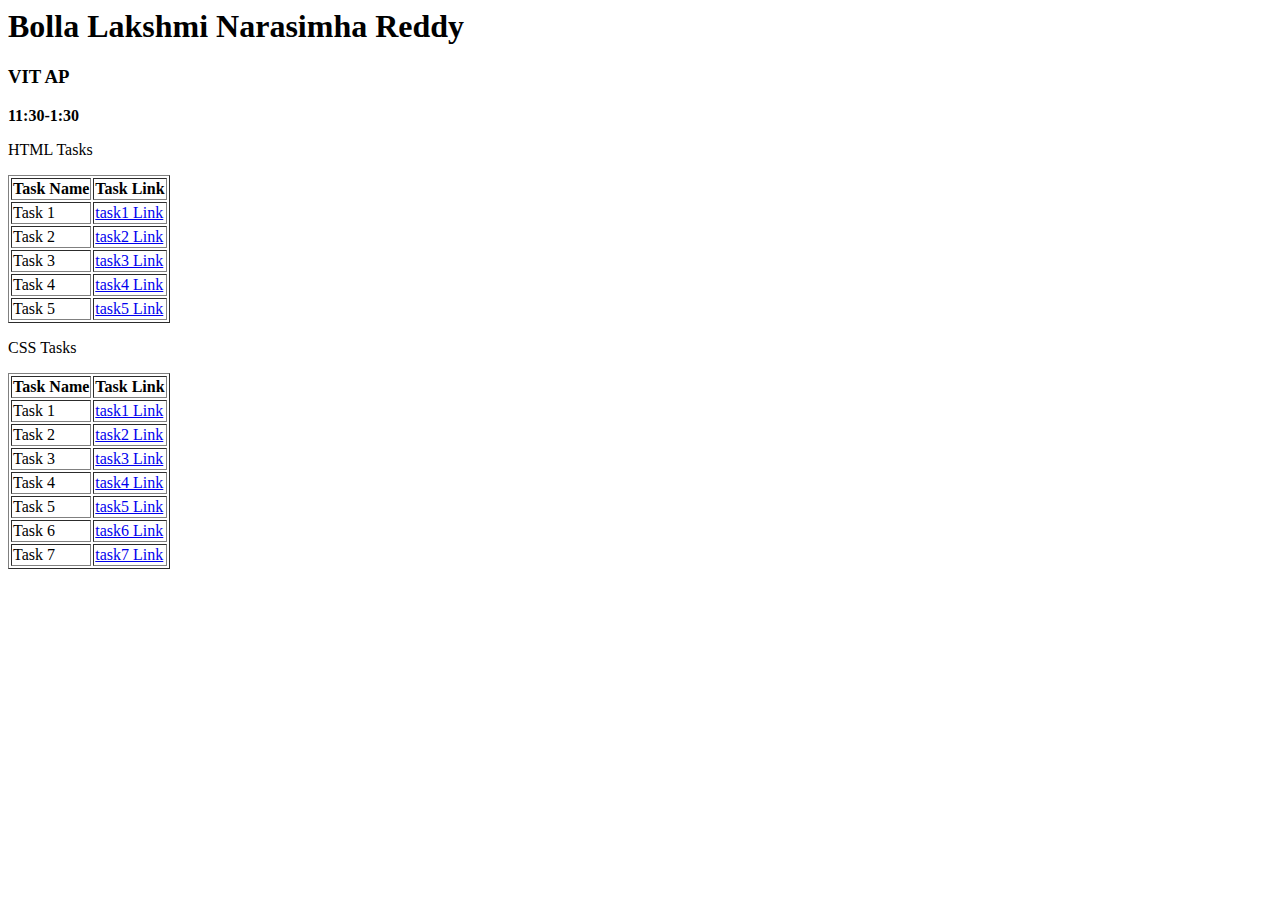
<file: index.html>
<html lang="en">

<head>
    <meta charset="UTF-8">
    <meta name="viewport" content="width=device-width, initial-scale=1.0">
    <title>Mern stack Tasks</title>
</head>

<body>
    <h1>Bolla Lakshmi Narasimha Reddy</h1>
    <h3>VIT AP</h3>
    <p><b>11:30-1:30</b></p>
    <p>HTML Tasks</p>
    <table border="1px">
        <tr>
            <th>Task Name</th>
            <th>Task Link</th>
        </tr>
        <tr>
            <td>Task 1</td>
            <td><a href="task1html.html">task1 Link </a></td>
        </tr>
        <tr>
            <td>Task 2</td>
            <td><a href="task2html.html">task2 Link</a></td>
        </tr>
        <tr>
            <td>Task 3</td>
            <td><a href="task3html.html">task3 Link</a></td>
        </tr>
        <tr>
            <td>Task 4</td>
            <td><a href="task4html.html">task4 Link</a></td>
        </tr>
        <tr>
            <td>Task 5</td>
            <td><a href="task5html.html">task5 Link</a></td>
        </tr>
    </table>


    <p>CSS Tasks</p>
    <table border="1px">
        <tr>
            <th>Task Name</th>
            <th>Task Link</th>
        </tr>
        <tr>
            <td>Task 1</td>
            <td><a href="task1css.html">task1 Link </a></td>
        </tr>
        <tr>
            <td>Task 2</td>
            <td><a href="task2css.html">task2 Link</a></td>
        </tr>
        <tr>
            <td>Task 3</td>
            <td><a href="taskcss3.html">task3 Link</a></td>
        </tr>
        <tr>
            <td>Task 4</td>
            <td><a href="/task4css.html">task4 Link</a></td>
        </tr>
        <tr>
            <td>Task 5</td>
            <td><a href="task5css.html">task5 Link</a></td>
        </tr>
        <tr>
            <td>Task 6</td>
            <td><a href="task6css.html">task6 Link</a></td>
        </tr>
        <tr>
            <td>Task 7</td>
            <td><a href="task-7css.html">task7 Link</a></td>
        </tr>
    </table>
</body>

</html>
</file>
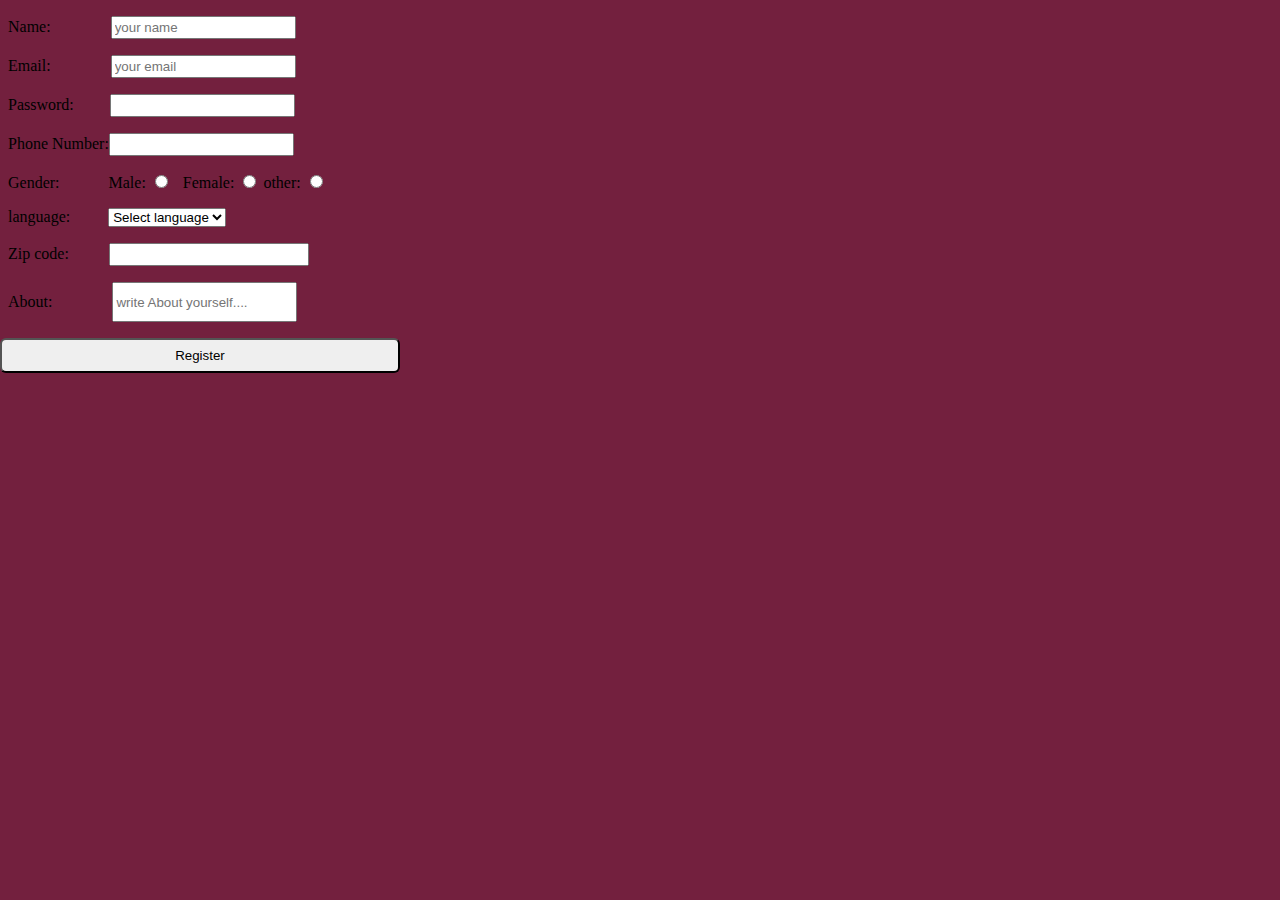
<file: task-7css.html>
<html lang="en">

<head>
    <meta charset="UTF-8">
    <meta name="viewport" content="width=device-width, initial-scale=1.0">
    <title>Task-7</title>
    <link rel="stylesheet" href="task-7.css">
</head>

<body>
    <div>
        <label for="">Name:<input type="text" placeholder="your name"></label>
        <label for="">Email:<input type="email" placeholder="your email"></label>
        <label for="">Password:<input type="password"></label>
        <label for="">Phone Number:<input type="tel"></label>
        <label>Gender: <label class="rad1">Male: <input type="radio"></label>
            <label class="rad" class="rad">Female: <input type="radio"></label>
            <label class="rad">other: <input type="radio"></label>
        </label>

        <label>language: <select>
                <option value="">Select language</option>
                <option value="">Telugu</option>
                <option value="">Hindi</option>
                <option value="">English</option>
                <option value="">Tamil</option>
                <option value="">Malayalam</option>
            </select>
        </label>

        <label for="">Zip code:<input id="ahen" type="text"></label>

        <label for="">About:<input class="ab" type="text" placeholder="write About yourself...."></label>
        <input type="submit" value="Register">
    </div>
</body>

</html>
</file>
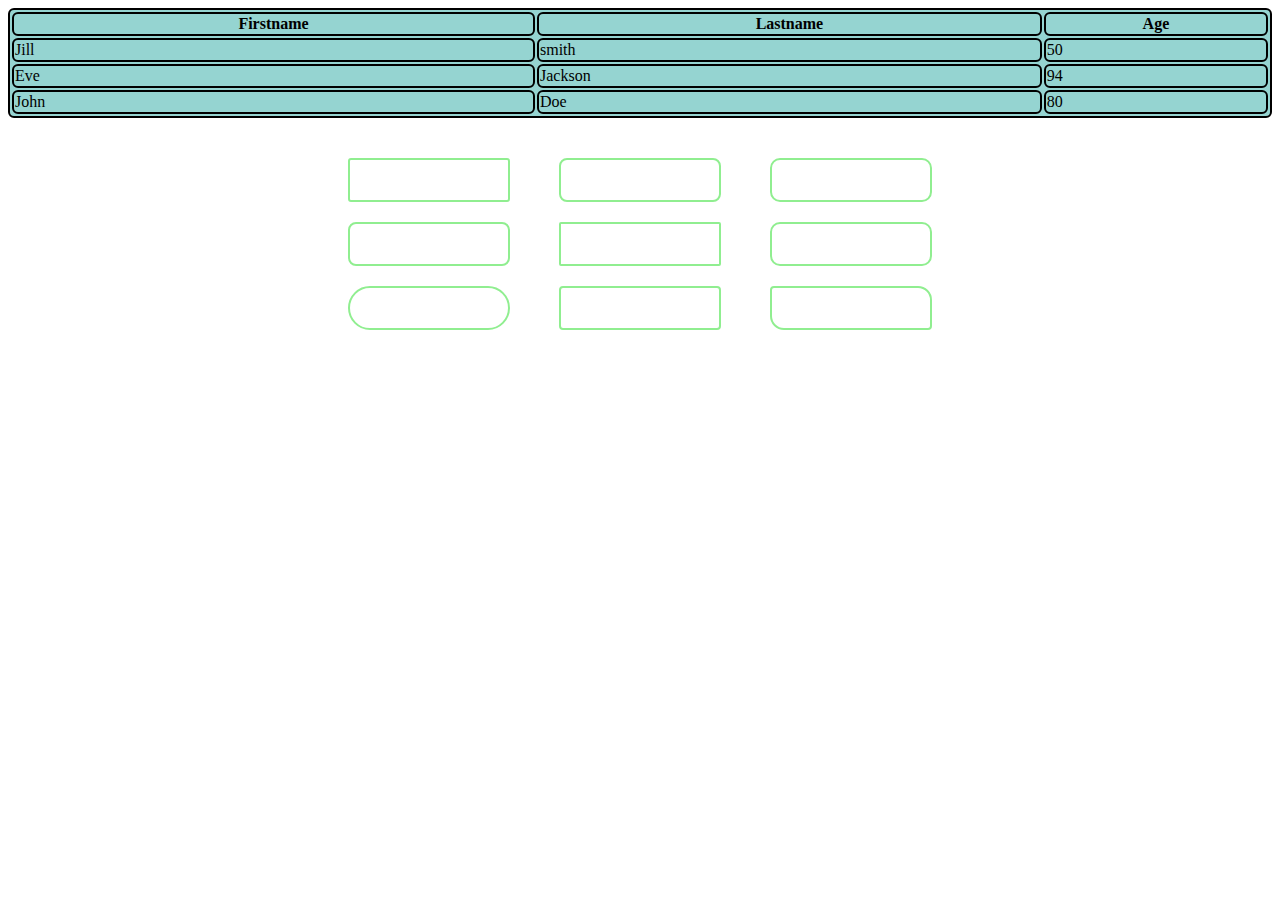
<file: task1css.html>
<html lang="en">
<head>
    <meta charset="UTF-8">
    <meta name="viewport" content="width=device-width, initial-scale=1.0">
    <title>Task-1</title>
    <link rel="stylesheet" href="task1.css">
</head>
<body>
    <table>
        <tr>
            <th>Firstname</td>
            <th>Lastname</td>
            <th>Age</td>
        </tr>
        <tr>
            <td>Jill</td>
            <td>smith</td>
            <td>50</td>
        </tr>
        <tr>
            <td>Eve</td>
            <td>Jackson</td>
            <td>94</td>
        </tr>
        <tr>
            <td>John</td>
            <td>Doe</td>
            <td>80</td>
        </tr>
    </table>
<div>
    <div class="one"></div>
    <div class="two"></div>
    <div class="three"></div>
    <div class="four"></div>
    <div class="five"></div>
    <div class="six"></div>
    <div class="seven"></div>
    <div class="eight"></div>
    <div class="nine"></div>
</div>

</body>
</html>
</file>
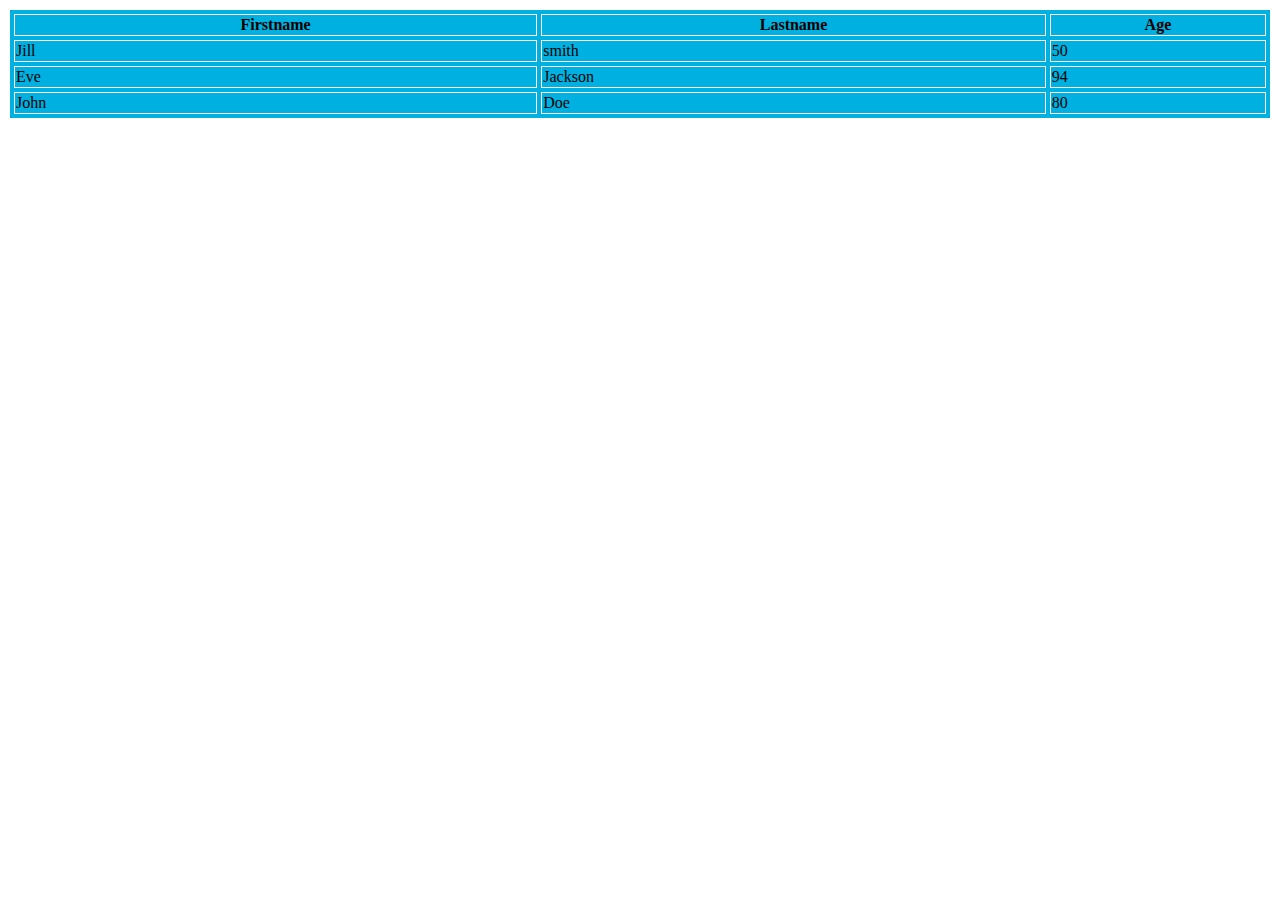
<file: task1html.html>
<html lang="en">

<head>
    <meta charset="UTF-8">
    <meta name="viewport" content="width=device-width, initial-scale=1.0">
    <title>Task 1</title>
</head>

<body>
    <table border="2px" bgcolor=skyblue; bordercolor="white" border-collapse="collapse" cellspacing="4px" width="100%">
        <tr>
            <th>Firstname</td>
            <th>Lastname</td>
            <th>Age</td>
        </tr>
        <tr>
            <td>Jill</td>
            <td>smith</td>
            <td>50</td>
        </tr>
        <tr>
            <td>Eve</td>
            <td>Jackson</td>
            <td>94</td>
        </tr>
        <tr>
            <td>John</td>
            <td>Doe</td>
            <td>80</td>
        </tr>
    </table>
</body>

</html>
</file>
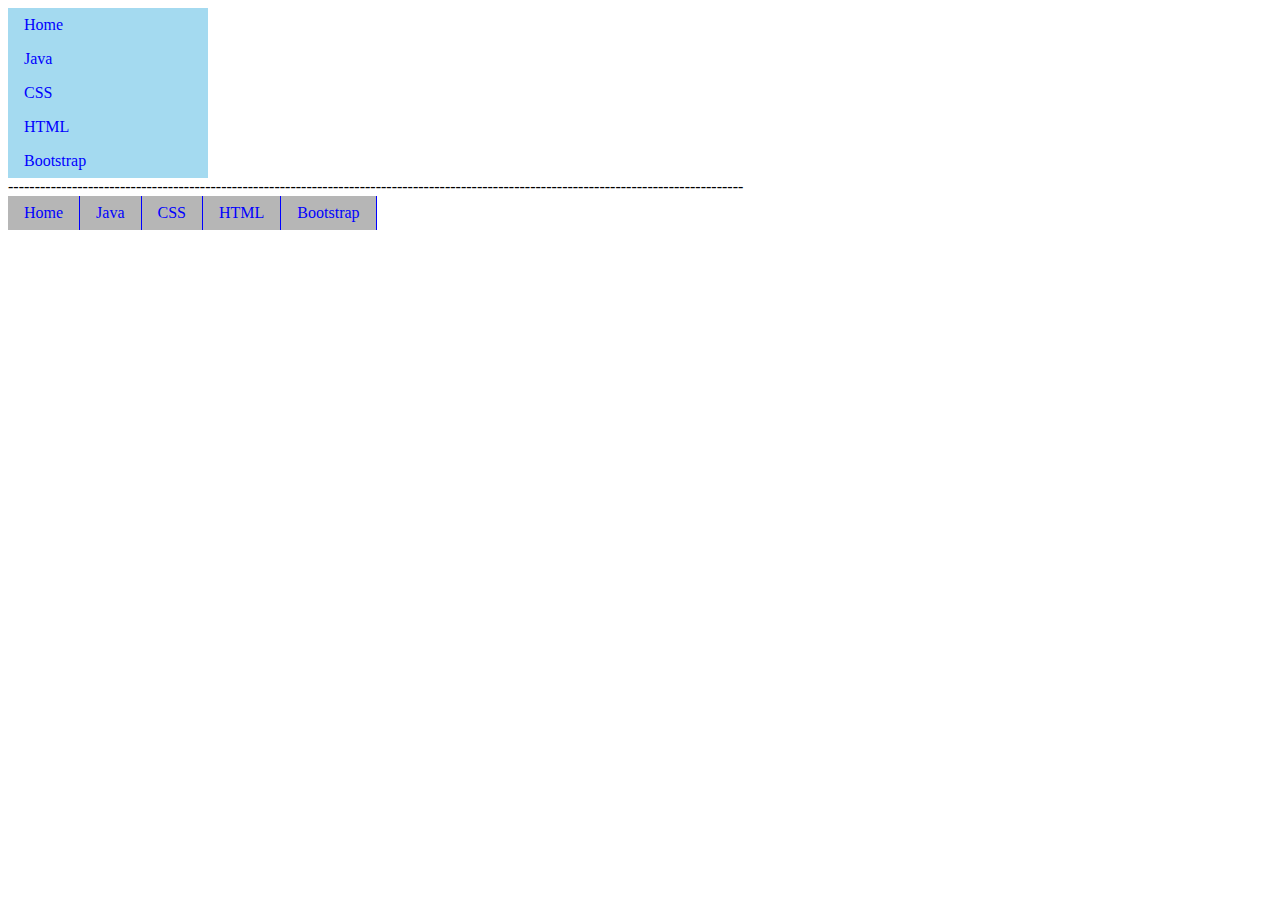
<file: task2css.html>
<html lang="en">

<head>
    <meta charset="UTF-8">
    <meta name="viewport" content="width=device-width, initial-scale=1.0">
    <title>Nav Bar</title>
    <link rel="stylesheet" href="task2.css">
</head>

<body>

    <ul>
        <li><a id="act">Home</a></li>
        <li><a>Java</a></li>
        <li><a>CSS</a></li>
        <li><a>HTML</a></li>
        <li><a>Bootstrap</a></li>
    </ul>

    <div style="width: 100%;">
        ------------------------------------------------------------------------------------------------------------------------------------------
    </div>

    <ul class="nav">
        <li class="in"><a id="act">Home</a></li>
        <li class="in"><a>Java</a></li>
        <li class="in"><a>CSS</a></li>
        <li class="in"><a>HTML</a></li>
        <li class="in"><a>Bootstrap</a></li>
    </ul>
</body>

</html>
</file>
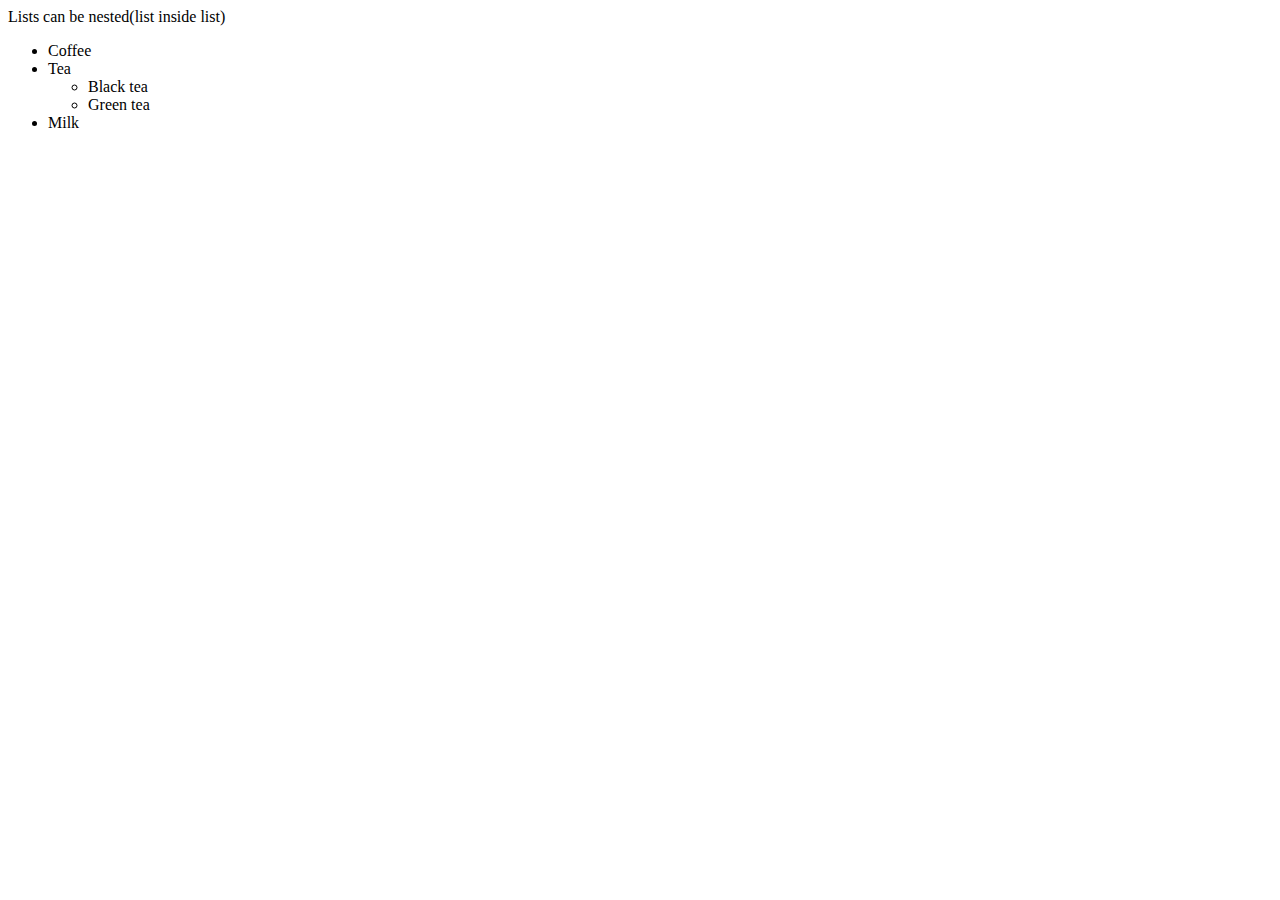
<file: task2html.html>
<html lang="en">

<head>
    <meta charset="UTF-8">
    <meta name="viewport" content="width=device-width, initial-scale=1.0">
    <title>Document</title>
</head>

<body>
    <div>
        <p>Lists can be nested(list inside list)</p>
        <ul>
            <li>Coffee</li>
            <li>Tea
                <ul type="circle">
                    <li>Black tea</li>
                    <li>Green tea</li>
                </ul>
            </li>
            <li>Milk</li>
        </ul>
    </div>
</body>

</html>
</file>
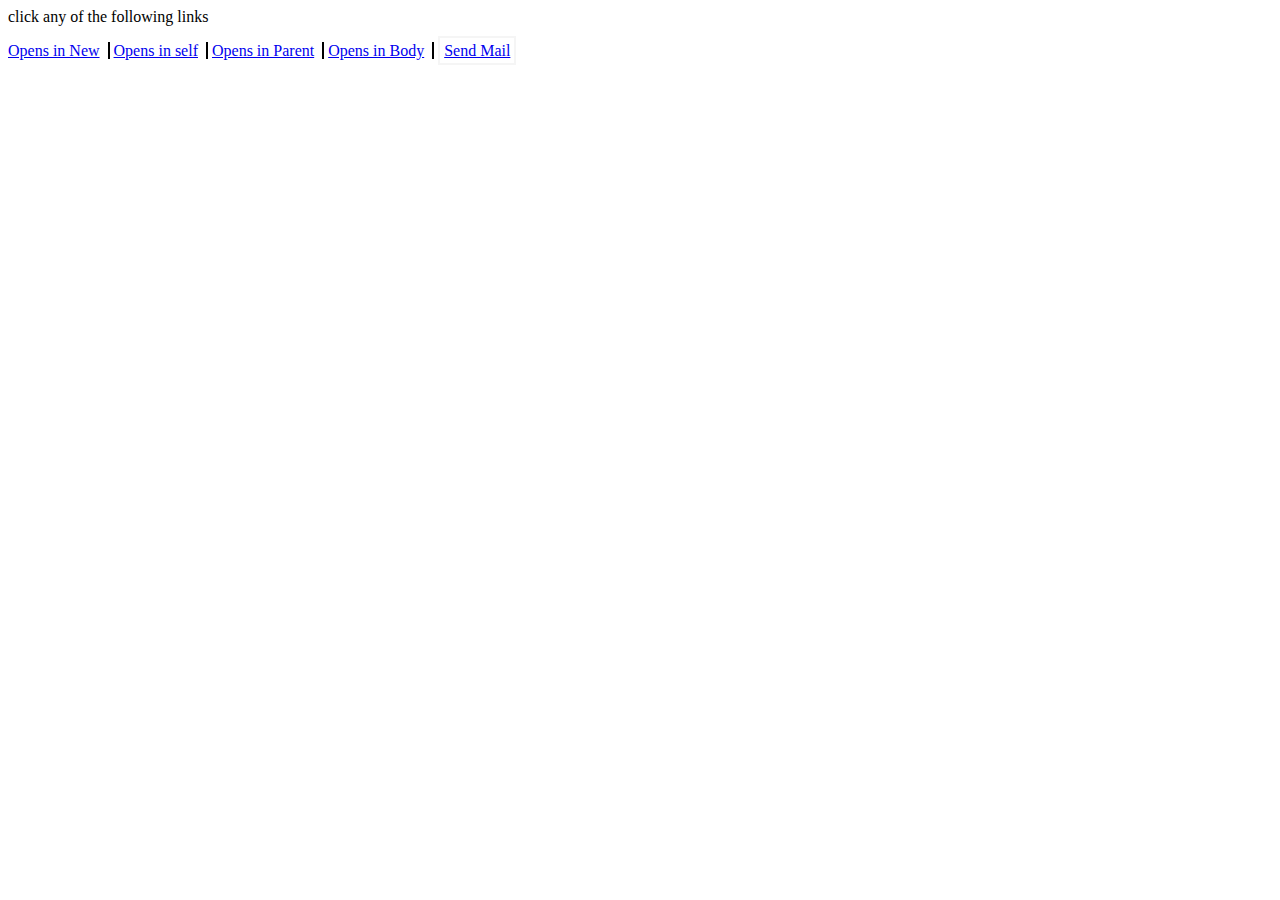
<file: task3html.html>
<html lang="en">

<head>
    <meta charset="UTF-8">
    <meta name="viewport" content="width=device-width, initial-scale=1.0">
    <title>Document</title>
</head>

<body>
    <div>
        <p>click any of the following links</p>
        <a href="https://www.google.co.in/" target="_blank"
            style="border-right: 2px solid black; padding-right: 8px;">Opens in New</a>
        <a href="https://www.google.co.in/" target="_self"
            style="border-right: 2px solid black; padding-right: 8px;">Opens in self</a>
        <a href="https://www.google.co.in/" target="_parent"
            style="border-right: 2px solid black; padding-right: 8px;">Opens in Parent</a>
        <a href="https://www.google.co.in/" target="_body"
            style="border-right: 2px solid black; padding-right: 8px;">Opens in Body</a>
        <a href="mailto:narasimha01@protonmai.com" style="border: 2px solid whitesmoke; padding: 4px; ">Send Mail</a>
    </div>
</body>

</html>
</file>
<file: task4css.html>
<html lang="en">
<head>
    <meta charset="UTF-8">
    <meta name="viewport" content="width=device-width, initial-scale=1.0">
    <title>Hover Nav</title>
    <link rel="stylesheet" href="task4.css">
</head>
<body>
    <nav>
        <div class="one"></div>
        <div class="two"></div>
        <div class="three"> </div>
        <div class="four"></div>
    </nav>
</body>
</html>
</file>
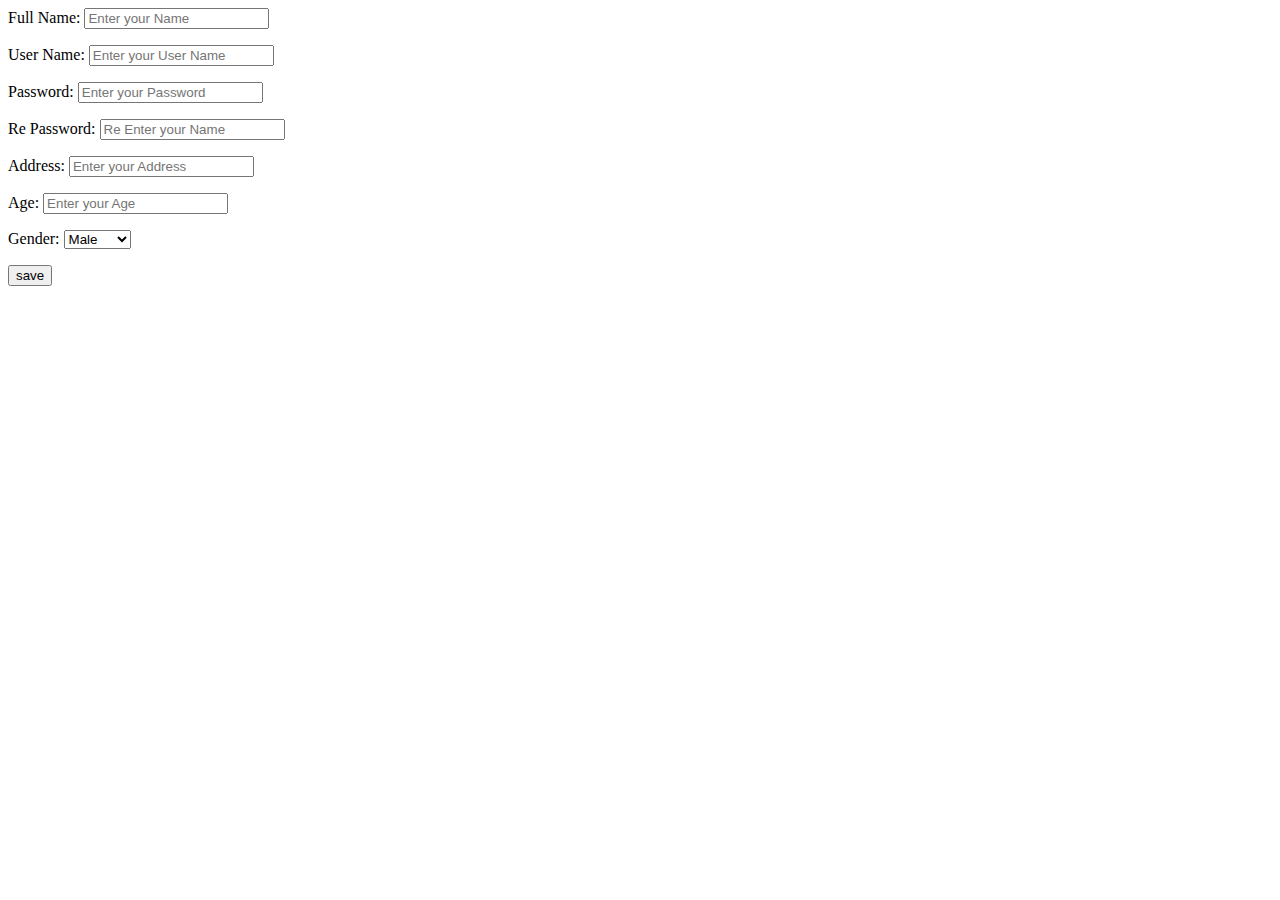
<file: task4html.html>
<html lang="en">

<head>
    <meta charset="UTF-8">
    <meta name="viewport" content="width=device-width, initial-scale=1.0">
    <title>Document</title>
</head>

<body>
    <form>
        <p> Full Name: <input type="text" placeholder="Enter your Name" required></p>
        <p> User Name: <input type="text" placeholder="Enter your User Name" required>
        </p>
        <p> Password: <input type="password" placeholder="Enter your Password" required>
        </p>
        <p> Re Password: <input type="password" placeholder="Re Enter your Name" required></p>
        <p> Address: <input type="text" placeholder="Enter your Address" required></p>
        <p> Age: <input type="text" placeholder="Enter your Age" required></p>

        <p>Gender: <select>
                <option value="">Male</option>
                <option value="">Female</option>
            </select>
        </p>
        <input type="submit" name="save" value="save">
    </form>
</body>

</html>
</file>
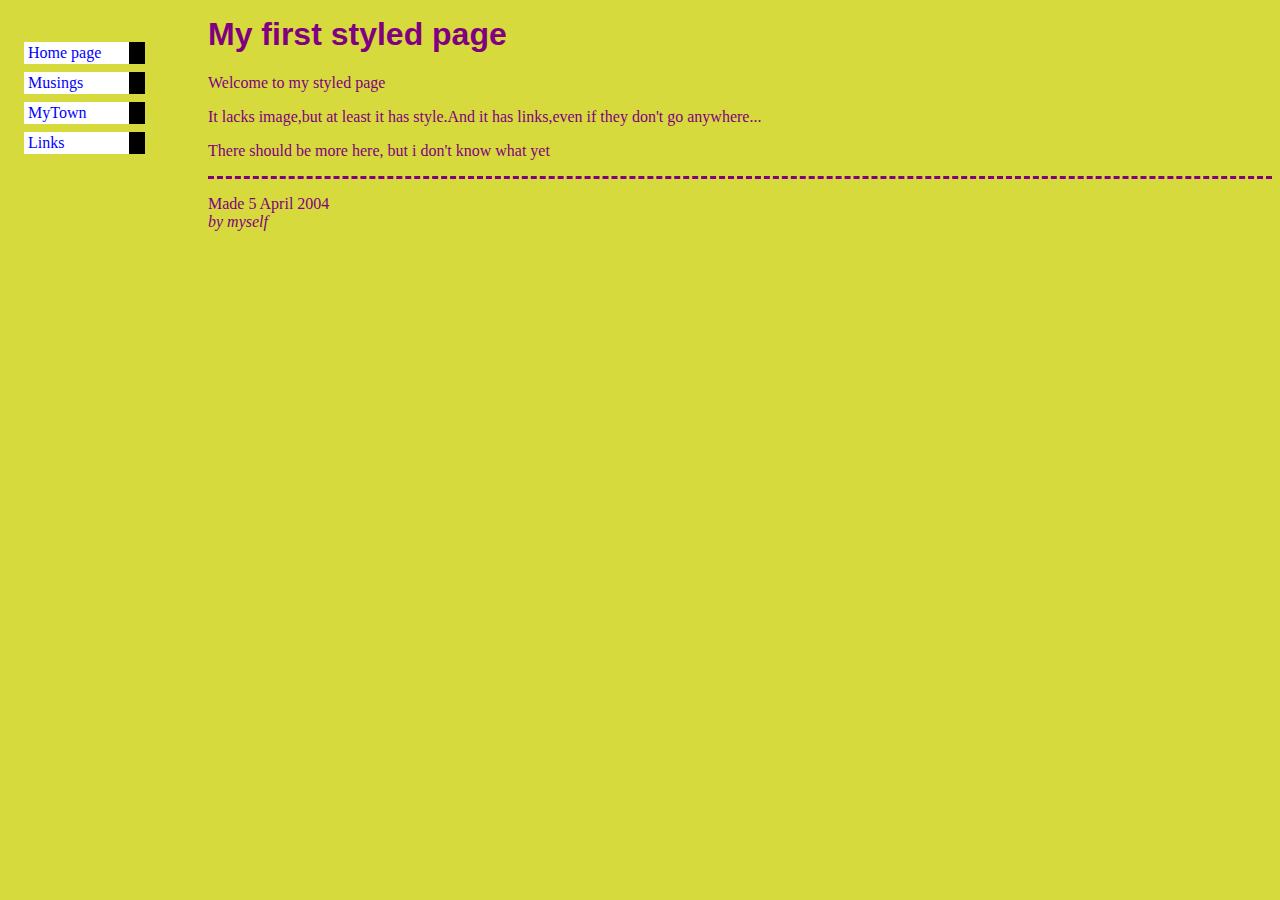
<file: task5css.html>
<html lang="en">

<head>
    <meta charset="UTF-8">
    <meta name="viewport" content="width=device-width, initial-scale=1.0">
    <title>styled page</title>
    <link rel="stylesheet" href="task5.css">
</head>

<body>
    <div>
        <nav class="nav">
            <ul>
                <li><a>Home page</a></li>
                <li><a>Musings</a></li>
                <li><a>MyTown</a></li>
                <li><a>Links</a></li>
            </ul>
        </nav>

        <div class="style">
            <h1>My first styled page</h1>
            <p>Welcome to my styled page</p>
            <p>It lacks image,but at least it has style.And it has links,even if they don't go anywhere...</p>
            <p>There should be more here, but i don't know what yet</p>
        </div>

        <div class="style1">
            <p>Made 5 April 2004 <br><i>by myself</i></p>
        </div>
    </div>
</body>

</html>
</file>
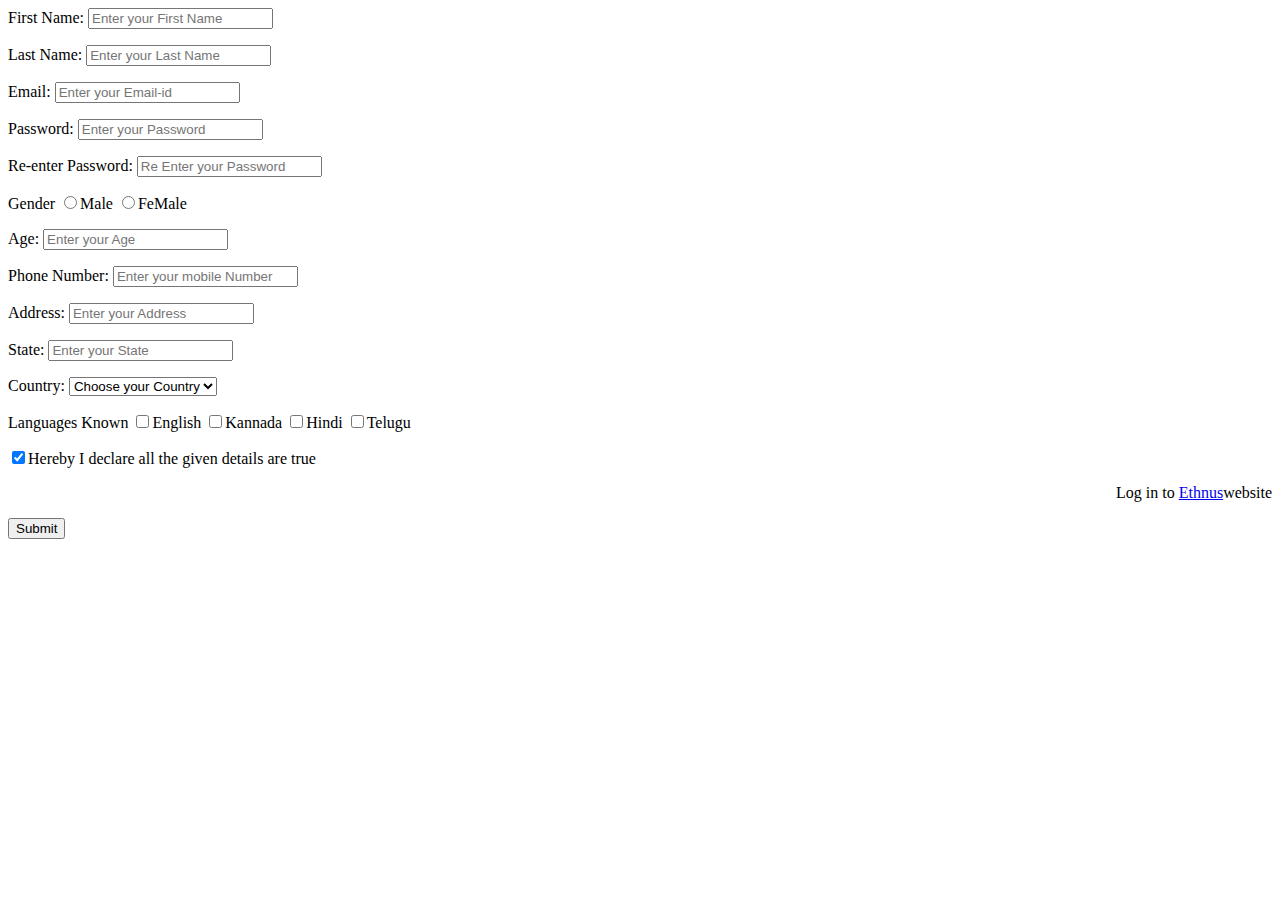
<file: task5html.html>
<html lang="en">

<head>
    <meta charset="UTF-8">
    <meta name="viewport" content="width=device-width, initial-scale=1.0">
    <title>Document</title>
</head>

<body>
    <form>
        <p> First Name: <input type="text" placeholder="Enter your First Name" required></p>
        <p> Last Name: <input type="text" placeholder="Enter your Last Name" required></p>
        <p> Email: <input type="email" placeholder="Enter your Email-id" required></p>
        <p> Password: <input type="password" placeholder="Enter your Password" required></p>
        <p> Re-enter Password: <input type="password" placeholder="Re Enter your Password" required></p>
        <label>Gender <input type="radio" name="Gender">Male
            <input type="radio" name="Gender">FeMale
        </label>
        <p> Age: <input type="text" placeholder="Enter your Age" required></p>
        <p> Phone Number: <input type="text" placeholder="Enter your mobile Number" required></p>
        <p> Address: <input type="text" placeholder="Enter your Address" required></p>
        <p> State: <input type="text" placeholder="Enter your State" required></p>
        <p>Country: <select>
                <option value="">Choose your Country</option>
                <option value="">uk</option>
                <option value="">India</option>
                <option value="">Usa</option>
                <option value="">Iran</option>
                <option value="">Pakistan</option>
            </select>
        </p>
        <p>Languages Known <input type="checkbox">English
            <input type="checkbox">Kannada
            <input type="checkbox">Hindi
            <input type="checkbox">Telugu
        </p>
        <input type="checkbox" checked>Hereby I declare all the given details are true
        <p style="text-align: end;"> Log in to <a href="https://www.ethnus.com">Ethnus</a>website</p>
        <input type="submit" name="save" required>
    </form>
</body>

</html>
</file>
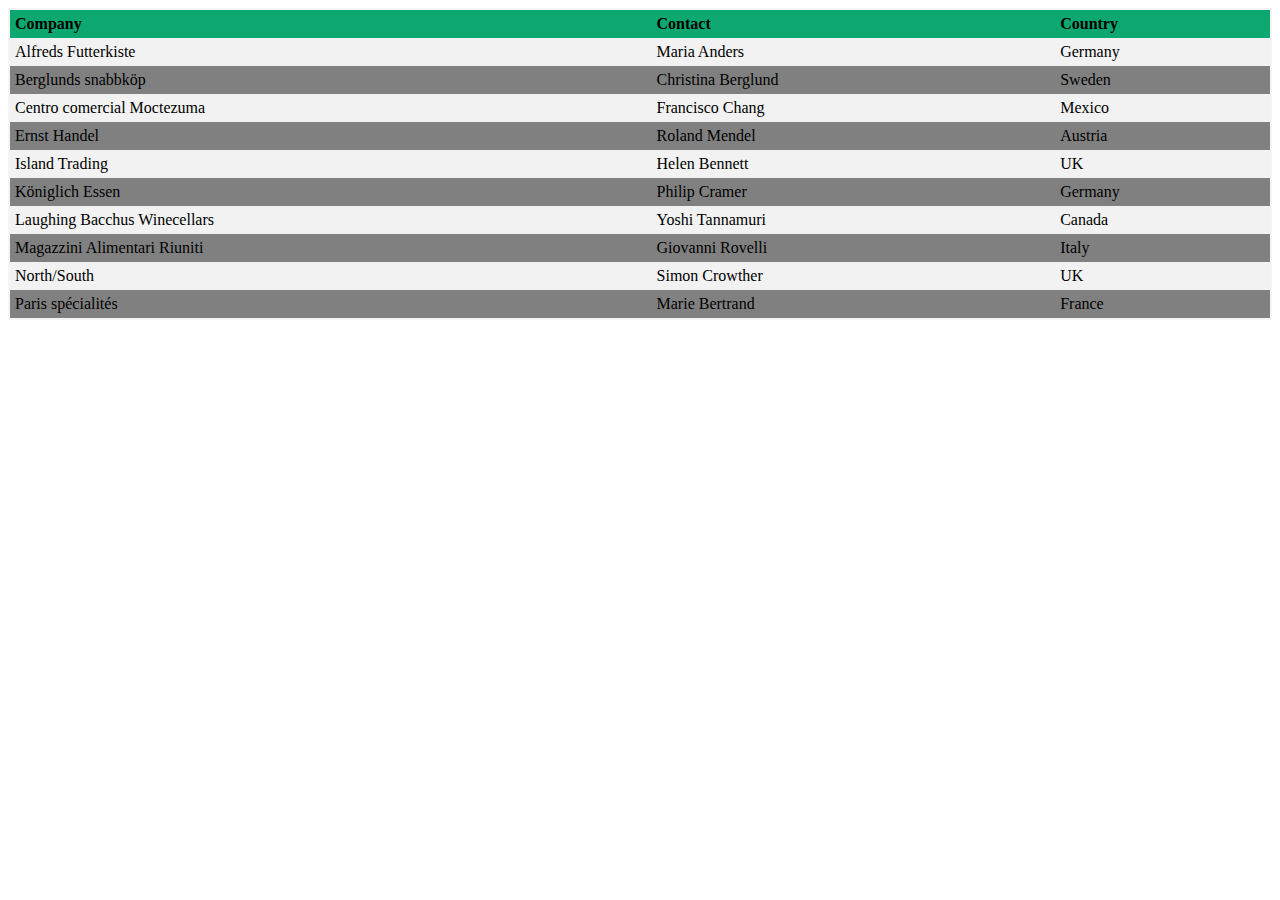
<file: taskcss3.html>
<html lang="en">
<head>
    <meta charset="UTF-8">
    <meta name="viewport" content="width=device-width, initial-scale=1.0">
    <title>Task-3</title>
    <link rel="stylesheet" href="task3.css">
</head>
<body>
    <table class="Table">
    <tr>
      <th>Company</th>
      <th>Contact</th>
      <th>Country</th>
    </tr>
    <tr>
      <td>Alfreds Futterkiste</td>
      <td>Maria Anders</td>
      <td>Germany</td>
    </tr>
    <tr>
      <td>Berglunds snabbköp</td>
      <td>Christina Berglund</td>
      <td>Sweden</td>
    </tr>
    <tr>
      <td>Centro comercial Moctezuma</td>
      <td>Francisco Chang</td>
      <td>Mexico</td>
    </tr>
    <tr>
      <td>Ernst Handel</td>
      <td>Roland Mendel</td>
      <td>Austria</td>
    </tr>
    <tr>
      <td>Island Trading</td>
      <td>Helen Bennett</td>
      <td>UK</td>
    </tr>
    <tr>
      <td>Königlich Essen</td>
      <td>Philip Cramer</td>
      <td>Germany</td>
    </tr>
    <tr>
      <td>Laughing Bacchus Winecellars</td>
      <td>Yoshi Tannamuri</td>
      <td>Canada</td>
    </tr>
    <tr>
      <td>Magazzini Alimentari Riuniti</td>
      <td>Giovanni Rovelli</td>
      <td>Italy</td>
    </tr>
    <tr>
      <td>North/South</td>
      <td>Simon Crowther</td>
      <td>UK</td>
    </tr>
    <tr>
      <td>Paris spécialités</td>
      <td>Marie Bertrand</td>
      <td>France</td>
    </tr>
  </table>
</body>
</html>
</file>
<file: task-7.css>
body {
    background-color: #73203E;
    display: block;
    margin-left: auto;
    margin-right: auto;
}


div {
    display: flex;
    flex-direction: column;


}

label {
    padding: 8px;

}

.rad {
    padding: 0px;
    margin: 0px;
}

input {
    padding: 2px;
}

input[type="submit"] {
    padding: 8px;
    margin-top: 8px;
    width: 400px;
    border-radius: 6px;
}

.num {
    margin-left: 0px;
}

input[type="text"] {
    margin-left: 60px;
}

input[type="email"] {
    margin-left: 60px;
}

input[type="password"] {
    margin-left: 36px;
}

.rad1 {
    margin-left: 37px;
}

select {
    margin-left: 34px;
}

.ab {
    height: 40px;
}

#ahen {
    margin-left: 40px;
    width: 200px;
}
</file>
<file: task1.css>
table,th,td{
    background-color: #95D4D1;
    border: 2px solid black;
    border-radius: 6px;
}
table{
    width: 100%;
}
th{
    text-align: center;
}
td{
    text-align: left;
}

/*--------------------------------------------------*/
div{
    width: 50%;
    display: flex;
    flex-wrap:wrap;
    flex: 0 0 25%;
    margin-left: auto;
    margin-right: auto;
    margin-top: 20px;
}


.one{
    width: 60px;
    height: 40px;
    border: 2px solid lightgreen;
    border-radius: 3px;
}
.two{
    width: 60px;
    height: 40px;
    border: 2px solid lightgreen;
    border-radius: 8px;
}
.three{
    width: 60px;
    height: 40px;
    border: 2px solid lightgreen;
    border-radius: 10px;
}
.four{
    width: 60px;
    height: 40px;
    border: 2px solid lightgreen;
    border-radius: 8px;
}
.five{
    width: 60px;
    height: 40px;
    border: 2px solid lightgreen;
    border-radius: 2px;
}
.six{
    width: 60px;
    height: 40px;
    border: 2px solid lightgreen;
    border-radius: 10px;
}
.seven{
    border: 2px solid lightgreen;
    border-radius: 100px;
}
.eight{
    width: 60px;
    height: 40px;
    border: 2px solid lightgreen;
    border-radius: 4px;
}
.nine{
    width: 60px;
    height: 40px;
    border: 2px solid lightgreen;
   border-radius: 4px 14px;
}
</file>
<file: task2.css>
ul {
    list-style-type: none;
    margin: 0;
    padding: 0;
    width: 200px;
    background-color: rgba(135, 207, 235, 0.762);
  }
  li,a{
    padding: 8px;
    color:blue;
  }

  li:hover{
    background-color: orange;
  }
  a:hover{
    color:white;
  }

.nav{
    display: flex;
    flex-direction: row;
    width: 368px;
    padding: 0px;
    margin: 0px;
    list-style: none;
    background-color:rgba(128, 128, 128, 0.575);
}

.in{
    padding: 8px;
    color: blue;
    border-right: 1px solid;
}

.in:hover{
    background-color: grey;
}
</file>
<file: task4.css>
body{
    border: 2px solid black;
}
nav{
    margin: 0px;
    padding: 0px;
    display: flex;
    flex-direction: column;
    height: 100%;
}
.one{
    width: 40px;
    height: 40px;
    background-color: green;
    margin-bottom: 10px;
    margin-top: 10px;
    border-radius: 0px 4px 4px 0px;
}

.two{
    width: 40px;
    height: 40px;
    background-color: skyblue;
    margin-bottom: 10px;
    border-radius: 0px 4px 4px 0px;
}

.three{
    width: 40px;
    height: 40px;
    background-color: orangered;
    margin-bottom: 10px;
    border-radius: 0px 4px 4px 0px;
}
.four{
    width: 40px;
    height: 40px;
    background-color:gray;
    border-radius: 0px 4px 4px 0px;

}
.one:hover{
    height: 80px;
    width: 50%;
}

.two:hover{
    height: 80px;
    width: 50%;
}

.three:hover{
    height: 80px;
    width: 50%;
}


.four:hover{
    height: 80px;
    width: 50%;
}
</file>
<file: task5.css>
body {
    background-color: #d7da3d;
    font-family: Georgia, 'Times New Roman', Times, serif;
}

h1 {
    font-family: sans-serif;
}

.nav {
    position: absolute;
    top: 16px;
    left: 16px;
}

ul {
    display: inline;
    list-style: none;
}

li {
    background-color: white;
    margin: 8px;
    padding-left: 4px;
    padding-right: 28px;
    padding-top: 2px;
    padding-bottom: 2px;
    border-right: 16px solid black;
    color: blue;
}

.style {
    margin-left: 200px;
    margin-top: 16px;
    color: purple;
    border-bottom: 3px dashed purple;
}

.style1 {
    margin-left: 200px;
    margin-top: 16px;
    color: purple;
}

a:visited {
    color: blue;
}
</file>
<file: task3.css>
Table{
    border-collapse: collapse;
    border: 2px solid whitesmoke;

    width: 100%;
}

Table th{
    text-align: left;
    background-color:#04aa6dee;
}
th,tr,td:hover{
    background-color: grey;
}
Table tr:nth-child(even){
    background-color: #f2f2f2;
}

th , td{
    padding: 5px;
}
</file>
